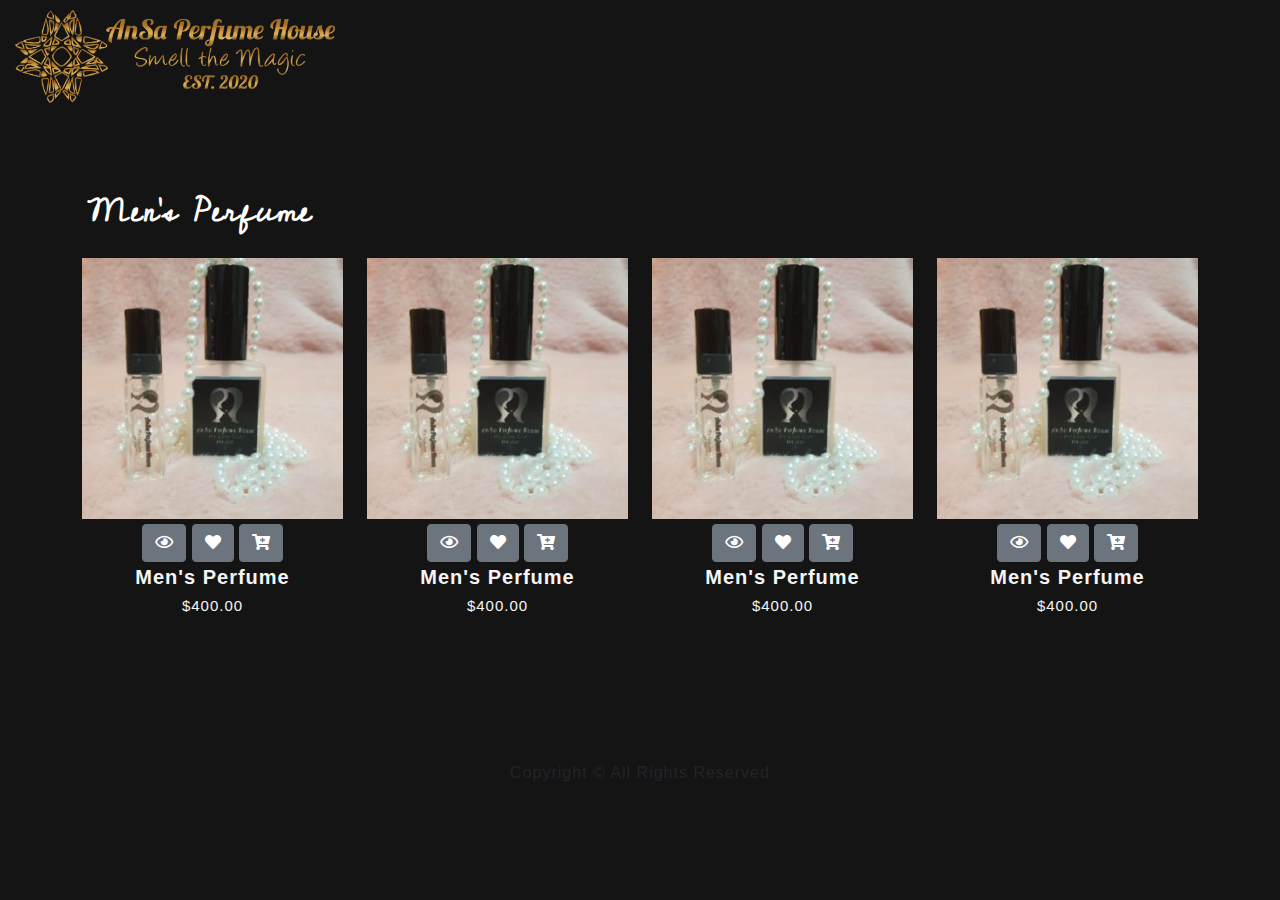
<file: productsMen.html>
<!DOCTYPE html>
<html lang="en">
<head>
    <meta charset="UTF-8">
    <meta http-equiv="X-UA-Compatible" content="IE=edge">
    <meta name="viewport" content="width=device-width, initial-scale=1.0">
    <title>Men's Products</title>
    <link rel="stylesheet" href="css/style.css">
    <link rel="stylesheet" href="css/bootstrap/css/bootstrap.min.css">
    <link rel="stylesheet" href="css/fontawesome/css/fontawesome.min.css">
    <link rel="stylesheet" href="css/fontawesome/css/fontawesome.css">
    <link rel="stylesheet" href="css/fontawesome/css/all.css">
    <link rel="stylesheet" href="css/styles.css">
</head>
<body>
    <!-- Header Start -->
    <div class="header">
        <div class="logo">
            <a href="index.html">
                <img src="image/logo.png" alt="logo">
            </a>
        </div>        
    </div>
    <!-- Header End -->
    <!-- Product Container Start -->
    <div class="main ">
    <div class="container">
        <h2>Men's Perfume</h2>
        <div class="row">
            <!-- Product item 1 start -->
            <div class="col-md-3">
                <a href="">
                <div class="product-top">
                    <img src="image/trend1.jpeg" alt="Women's_Products">
                    <div class="overlay">
                        <button class="btn btn-secondary" title="View"><i class="far fa-eye"></i></button>
                        <button class="btn btn-secondary" title="Add to Wishlist"><i class="fas fa-heart"></i></button>
                        <button class="btn btn-secondary" title="Add to Cart"><i class="fas fa-cart-plus"></i></button>
                    </div>
                </div>
                <div class="product-bottom text-center">
                    <h3>Men's Perfume</h3>
                    <h5>$400.00</h5>
                </div>
            </a>
            </div>
            <!-- Product item 1 end -->
            <!-- Product item 2 start -->
            <div class="col-md-3">
                <a href="">
                <div class="product-top">
                    <img src="image/trend1.jpeg" alt="Women's_Products">
                    <div class="overlay">
                        <button class="btn btn-secondary" title="View"><i class="far fa-eye"></i></button>
                        <button class="btn btn-secondary" title="Add to Wishlist"><i class="fas fa-heart"></i></button>
                        <button class="btn btn-secondary" title="Add to Cart"><i class="fas fa-cart-plus"></i></button>
                    </div>
                </div>
                <div class="product-bottom text-center">
                    <h3>Men's Perfume</h3>
                    <h5>$400.00</h5>
                </div>
            </a>
            </div>
            <!-- Product item 2 end -->
            <!-- Product item 3 start -->
            <div class="col-md-3">
                <a href="">
                <div class="product-top">
                    <img src="image/trend1.jpeg" alt="Women's_Products">
                    <div class="overlay">
                        <button class="btn btn-secondary" title="View"><i class="far fa-eye"></i></button>
                        <button class="btn btn-secondary" title="Add to Wishlist"><i class="fas fa-heart"></i></button>
                        <button class="btn btn-secondary" title="Add to Cart"><i class="fas fa-cart-plus"></i></button>
                    </div>
                </div>
                <div class="product-bottom text-center">
                    <h3>Men's Perfume</h3>
                    <h5>$400.00</h5>
                </div>
            </a>
            </div>
            <!-- Product item 3 end -->
            <!-- Product item 4 start -->
            <div class="col-md-3">
                <a href="">
                <div class="product-top">
                    <img src="image/trend1.jpeg" alt="Women's_Products">
                    <div class="overlay">
                        <button class="btn btn-secondary" title="View"><i class="far fa-eye"></i></button>
                        <button class="btn btn-secondary" title="Add to Wishlist"><i class="fas fa-heart"></i></button>
                        <button class="btn btn-secondary" title="Add to Cart"><i class="fas fa-cart-plus"></i></button>
                    </div>
                </div>
                <div class="product-bottom text-center">
                    <h3>Men's Perfume</h3>
                    <h5>$400.00</h5>
                </div>
            </a>
            </div>
            <!-- Product item 4 end -->
            <div class="clear"></div>
            
        </div>
    </div>
    
    </div>
    <!-- Product Container End -->
    <!-- Footer Start -->
    
    <div class=" footer m-auto text-center">
        <div class="container">
            <div class="row">
                <div class="col-md-12 text-center">
                    <div class="m-auto text-center">Copyright &copy; All Rights Reserved</div>
                </div>
            </div>
        </div>
    </div>
    <!-- Footer End -->
</body>
</html>
</file>
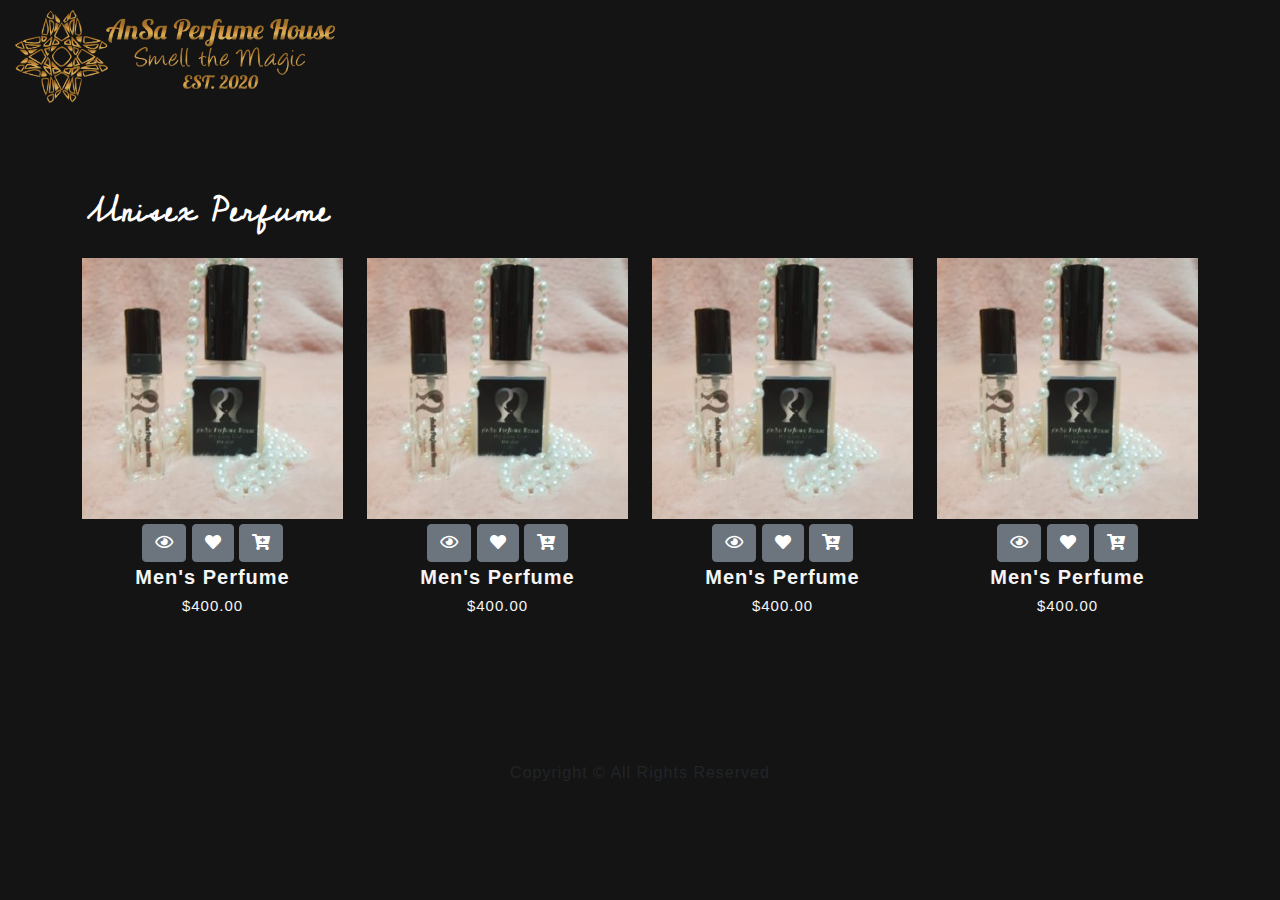
<file: ProductsUnisex.html>
<!DOCTYPE html>
<html lang="en">
<head>
    <meta charset="UTF-8">
    <meta http-equiv="X-UA-Compatible" content="IE=edge">
    <meta name="viewport" content="width=device-width, initial-scale=1.0">
    <title>Unisex Products</title>
    <link rel="stylesheet" href="css/style.css">
    <link rel="stylesheet" href="css/bootstrap/css/bootstrap.min.css">
    <link rel="stylesheet" href="css/fontawesome/css/fontawesome.min.css">
    <link rel="stylesheet" href="css/fontawesome/css/fontawesome.css">
    <link rel="stylesheet" href="css/fontawesome/css/all.css">
    <link rel="stylesheet" href="css/styles.css">
</head>
<body>
    <!-- Header Start -->
    <div class="header">
        <div class="logo">
            <a href="index.html">
                <img src="image/logo.png" alt="logo">
            </a>
        </div>        
    </div>
    <!-- Header End -->
    <!-- Product Container Start -->
    <div class="container mb-5">
        <h2>Unisex Perfume</h2>
        <div class="row">
            <!-- Product item 1 start -->
            <div class="col-md-3">
                <a href="">
                <div class="product-top">
                    <img src="image/trend1.jpeg" alt="Women's_Products">
                    <div class="overlay">
                        <button class="btn btn-secondary" title="View"><i class="far fa-eye"></i></button>
                        <button class="btn btn-secondary" title="Add to Wishlist"><i class="fas fa-heart"></i></button>
                        <button class="btn btn-secondary" title="Add to Cart"><i class="fas fa-cart-plus"></i></button>
                    </div>
                </div>
                <div class="product-bottom text-center">
                    <h3>Men's Perfume</h3>
                    <h5>$400.00</h5>
                </div>
            </a>
            </div>
            <!-- Product item 1 end -->
            <!-- Product item 2 start -->
            <div class="col-md-3">
                <a href="">
                <div class="product-top">
                    <img src="image/trend1.jpeg" alt="Women's_Products">
                    <div class="overlay">
                        <button class="btn btn-secondary" title="View"><i class="far fa-eye"></i></button>
                        <button class="btn btn-secondary" title="Add to Wishlist"><i class="fas fa-heart"></i></button>
                        <button class="btn btn-secondary" title="Add to Cart"><i class="fas fa-cart-plus"></i></button>
                    </div>
                </div>
                <div class="product-bottom text-center">
                    <h3>Men's Perfume</h3>
                    <h5>$400.00</h5>
                </div>
            </a>
            </div>
            <!-- Product item 2 end -->
            <!-- Product item 3 start -->
            <div class="col-md-3">
                <a href="">
                <div class="product-top">
                    <img src="image/trend1.jpeg" alt="Women's_Products">
                    <div class="overlay">
                        <button class="btn btn-secondary" title="View"><i class="far fa-eye"></i></button>
                        <button class="btn btn-secondary" title="Add to Wishlist"><i class="fas fa-heart"></i></button>
                        <button class="btn btn-secondary" title="Add to Cart"><i class="fas fa-cart-plus"></i></button>
                    </div>
                </div>
                <div class="product-bottom text-center">
                    <h3>Men's Perfume</h3>
                    <h5>$400.00</h5>
                </div>
            </a>
            </div>
            <!-- Product item 3 end -->
            <!-- Product item 4 start -->
            <div class="col-md-3">
                <a href="">
                <div class="product-top">
                    <img src="image/trend1.jpeg" alt="Women's_Products">
                    <div class="overlay">
                        <button class="btn btn-secondary" title="View"><i class="far fa-eye"></i></button>
                        <button class="btn btn-secondary" title="Add to Wishlist"><i class="fas fa-heart"></i></button>
                        <button class="btn btn-secondary" title="Add to Cart"><i class="fas fa-cart-plus"></i></button>
                    </div>
                </div>
                <div class="product-bottom text-center">
                    <h3>Men's Perfume</h3>
                    <h5>$400.00</h5>
                </div>
            </a>
            </div>
            <!-- Product item 4 end -->
        </div>
    </div>
    <!-- Product Container End -->
    <!-- Footer Start -->
    <div class=" footer m-auto text-center ">
        <div class="container">
            <div class="row">
                <div class="col-md-12 text-center">
                    <div class="m-auto text-center">Copyright &copy; All Rights Reserved</div>
                </div>
            </div>
        </div>
    </div>
    <!-- Footer End -->
</body>
</html>
</file>
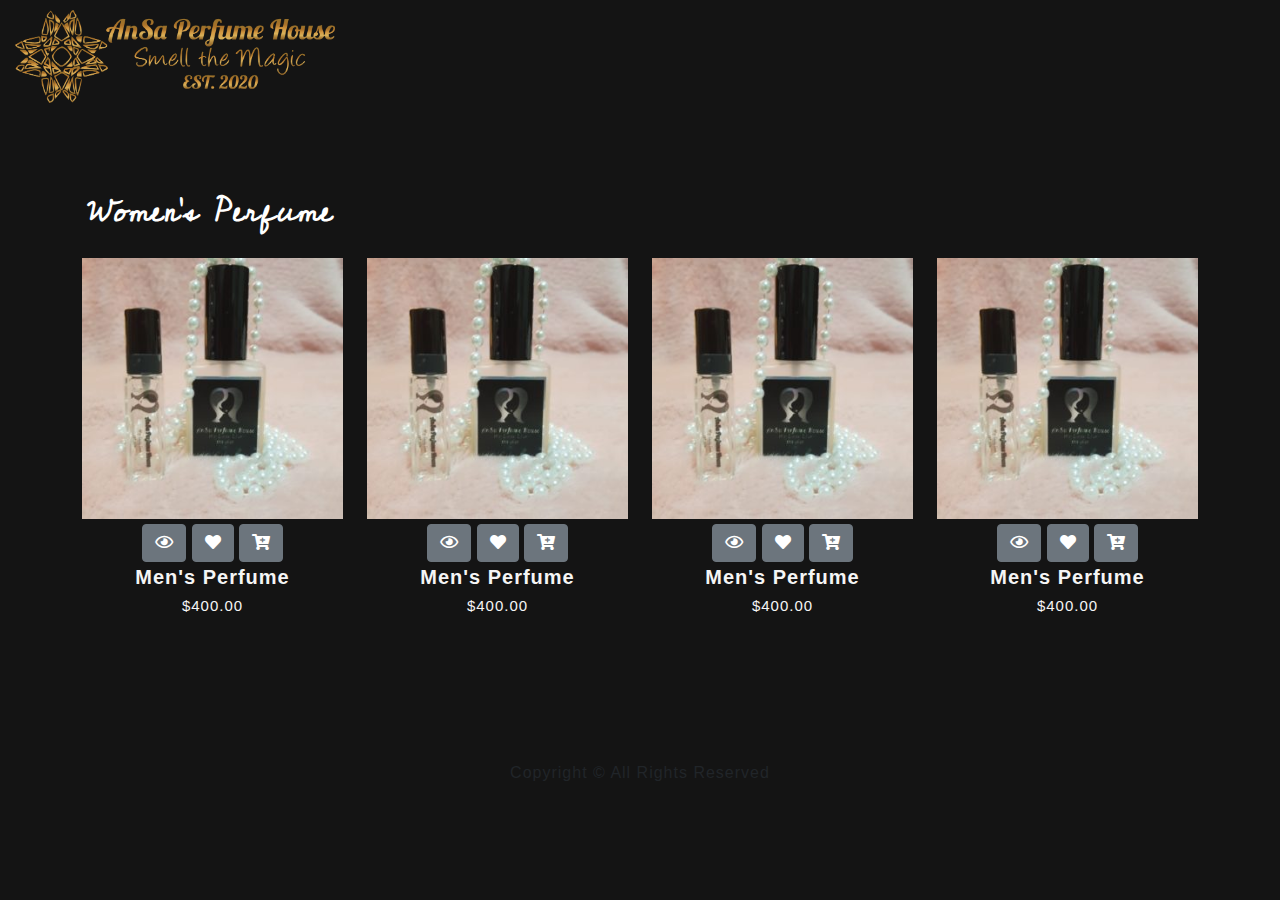
<file: productsWomen.html>
<!DOCTYPE html>
<html lang="en">
<head>
    <meta charset="UTF-8">
    <meta http-equiv="X-UA-Compatible" content="IE=edge">
    <meta name="viewport" content="width=device-width, initial-scale=1.0">
    <title>Men's Products</title>
    <link rel="preconnect" href="https://fonts.gstatic.com">
    <link href="https://fonts.googleapis.com/css2?family=Cedarville+Cursive&display=swap" rel="stylesheet">
    <link rel="stylesheet" href="css/style.css">
    <link rel="stylesheet" href="css/bootstrap/css/bootstrap.min.css">
    <link rel="stylesheet" href="css/fontawesome/css/fontawesome.min.css">
    <link rel="stylesheet" href="css/fontawesome/css/fontawesome.css">
    <link rel="stylesheet" href="css/fontawesome/css/all.css">
    <link rel="stylesheet" href="css/styles.css">
</head>
<body>
    <!-- Header Start -->
    <div class="header">
        <div class="logo">
            <a href="index.html">
                <img src="image/logo.png" alt="logo">
            </a>
        </div>        
    </div>
    <!-- Header End -->
    <!-- Product Container Start -->
    <div class="container mb-5">
        <h2>Women's Perfume</h2>
        <div class="row">
            <!-- Product item 1 start -->
            <div class="col-md-3">
                <a href="">
                <div class="product-top">
                    <img src="image/trend1.jpeg" alt="Women's_Products">
                    <div class="overlay">
                        <button class="btn btn-secondary" title="View"><i class="far fa-eye"></i></button>
                        <button class="btn btn-secondary" title="Add to Wishlist"><i class="fas fa-heart"></i></button>
                        <button class="btn btn-secondary" title="Add to Cart"><i class="fas fa-cart-plus"></i></button>
                    </div>
                </div>
                <div class="product-bottom text-center">
                    <h3>Men's Perfume</h3>
                    <h5>$400.00</h5>
                </div>
            </a>
            </div>
            <!-- Product item 1 end -->
            <!-- Product item 2 start -->
            <div class="col-md-3">
                <a href="">
                <div class="product-top">
                    <img src="image/trend1.jpeg" alt="Women's_Products">
                    <div class="overlay">
                        <button class="btn btn-secondary" title="View"><i class="far fa-eye"></i></button>
                        <button class="btn btn-secondary" title="Add to Wishlist"><i class="fas fa-heart"></i></button>
                        <button class="btn btn-secondary" title="Add to Cart"><i class="fas fa-cart-plus"></i></button>
                    </div>
                </div>
                <div class="product-bottom text-center">
                    <h3>Men's Perfume</h3>
                    <h5>$400.00</h5>
                </div>
            </a>
            </div>
            <!-- Product item 2 end -->
            <!-- Product item 3 start -->
            <div class="col-md-3">
                <a href="">
                <div class="product-top">
                    <img src="image/trend1.jpeg" alt="Women's_Products">
                    <div class="overlay">
                        <button class="btn btn-secondary" title="View"><i class="far fa-eye"></i></button>
                        <button class="btn btn-secondary" title="Add to Wishlist"><i class="fas fa-heart"></i></button>
                        <button class="btn btn-secondary" title="Add to Cart"><i class="fas fa-cart-plus"></i></button>
                    </div>
                </div>
                <div class="product-bottom text-center">
                    <h3>Men's Perfume</h3>
                    <h5>$400.00</h5>
                </div>
            </a>
            </div>
            <!-- Product item 3 end -->
            <!-- Product item 4 start -->
            <div class="col-md-3">
                <a href="">
                <div class="product-top">
                    <img src="image/trend1.jpeg" alt="Women's_Products">
                    <div class="overlay">
                        <button class="btn btn-secondary" title="View"><i class="far fa-eye"></i></button>
                        <button class="btn btn-secondary" title="Add to Wishlist"><i class="fas fa-heart"></i></button>
                        <button class="btn btn-secondary" title="Add to Cart"><i class="fas fa-cart-plus"></i></button>
                    </div>
                </div>
                <div class="product-bottom text-center">
                    <h3>Men's Perfume</h3>
                    <h5>$400.00</h5>
                </div>
            </a>
            </div>
            <!-- Product item 4 end -->
        </div>
    </div>
    <!-- Product Container End -->
    <!-- Footer Start -->
    <div class="footer m-auto text-center">
        <div class="container">
            <div class="row">
                <div class="col-md-12 text-center">
                    <div class="m-auto text-center">Copyright &copy; All Rights Reserved</div>
                </div>
            </div>
        </div>
    </div>
    <!-- Footer End -->
</body>
</html>
</file>
<file: css/style.css>
body {
    margin:0;
    padding: 0;
    background-color: black;
}
a{
    text-decoration: none!important;
}

#overlayer {
    width:100%;
    height:100%;  
    position:absolute;
    z-index:1;
  
    background-repeat: no-repeat;
    background-size: cover;
  }

  .main-txt{
    position: absolute;
    top: 50%;
    left: 50%;
   
    transform: translate(-50% ,-50%);
}
.main-txt div {
    
    padding-left: 56px;
    color: white;
    font-family: Lato;
    letter-spacing: 11px;
    font-size: 55px;
}





/* img {
    /* position: absolute; 
    top: 20%;
} */

.bg-banner {
   
    position: absolute;
    top:20%;
    left: 5%;
}
.product-perfume{
   
    overflow: hidden;

}
.bg-banner img{
    transition: ease-in-out 0.5s;
}
.bg-banner img:hover{
    transform: scale(1.3);
    transition: ease-in-out 0.5s;
}
.footer{
    width: 100%;
  }
.footer-1{
    width: 100%;
  position: fixed;
  bottom: 0;
  
    
}

section {
    height: 100vh;
    background: #000;   
}

section:before {
    content: '';
    position: absolute;
    top: 0;
    left: 0;
    width: 100%;
    height: 100%;
    background: linear-gradient(to right, #f00,#f00,#0f0, #0ff,#ff0,#0ff);
    mix-blend-mode: color;
    pointer-events: none;
}

video {
    object-fit: cover;
    
}












h1 span {
    display: inline-block;
    animation: animate 1s linear forwards; 
    

}
p span {
    display: inline-block;
    animation: animated 1s linear forwards; 
    animation-delay: 3s;
    

}

@keyframes animated {
    0% {
        opacity: 0;
        transform: rotateY(90deg);
        filter: blur(10px);
    }

    100% {
        opacity: 1;
        transform: rotateY(0deg);
        filter: blur(0);
    }
}


@keyframes animate {
    0% {
        opacity: 0;
        transform: rotateY(90deg);
        filter: blur(10px);
    }

    100% {
        opacity: 1;
        transform: rotateY(0deg);
        filter: blur(0);
    }
}





h1 span:nth-child(1) {
    animation-delay: 0.25s;
}

h1 span:nth-child(2) {
    animation-delay: 0.50s;
}

h1 span:nth-child(3) {
    animation-delay: 1s;
}

h1 span:nth-child(4) {
    animation-delay: 1.50s;
}

h1 span:nth-child(5) {
    animation-delay: 1.75s;
}

h1 span:nth-child(6) {
    animation-delay: 2s;
}

h1 span:nth-child(7) {
    animation-delay: 2.50s;
}


h2 span {
    display: inline-block;
    animation: animated2 1s linear forwards; 
    animation-delay: 5s;
    

}

@keyframes animated2 {
    0% {
        opacity: 0;
        transform: rotateY(90deg);
        filter: blur(10px);
    }

    100% {
        opacity: 1;
        transform: rotateY(0deg);
        filter: blur(0);
    }
}
</file>
<file: css/styles.css>
@import url('https://fonts.googleapis.com/css2?family=Cedarville+Cursive&display=swap');
body {
    margin: 0;
    padding: 0;
    background: rgb(20, 20, 20);
}

.container {
    width: 100%;
    margin-top: 10%;
    font-family: sans-serif;
    letter-spacing: 1px;
}

.container h2 {
    /* background: #0062cc; */
    color: #fff;
    /* width: 200px; */
    font-family: Cedarville Cursive;
    font-size: 32px;
    font-weight: bold;
    padding: 5px;
    height: 40px;
}

/* .container h2::after {
    content: '';
    border-top: 38px solid #0062cc;
    border-right: 44px solid transparent;
    position: relative;
    left: 20px;
    top: 33px;
} */

.container h3,h5 {
    color: whitesmoke;
}
.row {
    margin-top: 30px;
}

img {
    width: 100%;
}

.product-bottom h3 {
    font-size: 20px;
    font-weight: bold;
}

.product-bottom h5 {
    font-size: 15px;
    padding-bottom: 10px;
}

/* .overlay {
    display: block;
    opacity: 0;
    position: absolute;
    top: 1%;
    margin-left: 0;
    width: 70px;
} */

.overlay {
    margin-top: 5px;
    margin-bottom: 3px;
    text-align: center;
}

.header {
    width: 100%;
    height: 60px;
}

.logo {
    height: 90%;
    width: 25%;
    float: left;
}

.logo img {
    margin-top: 10px;
    margin-left: 15px;
}

footer{
    width: 100%;
    position: fixed;
    bottom:0;
}
</file>
